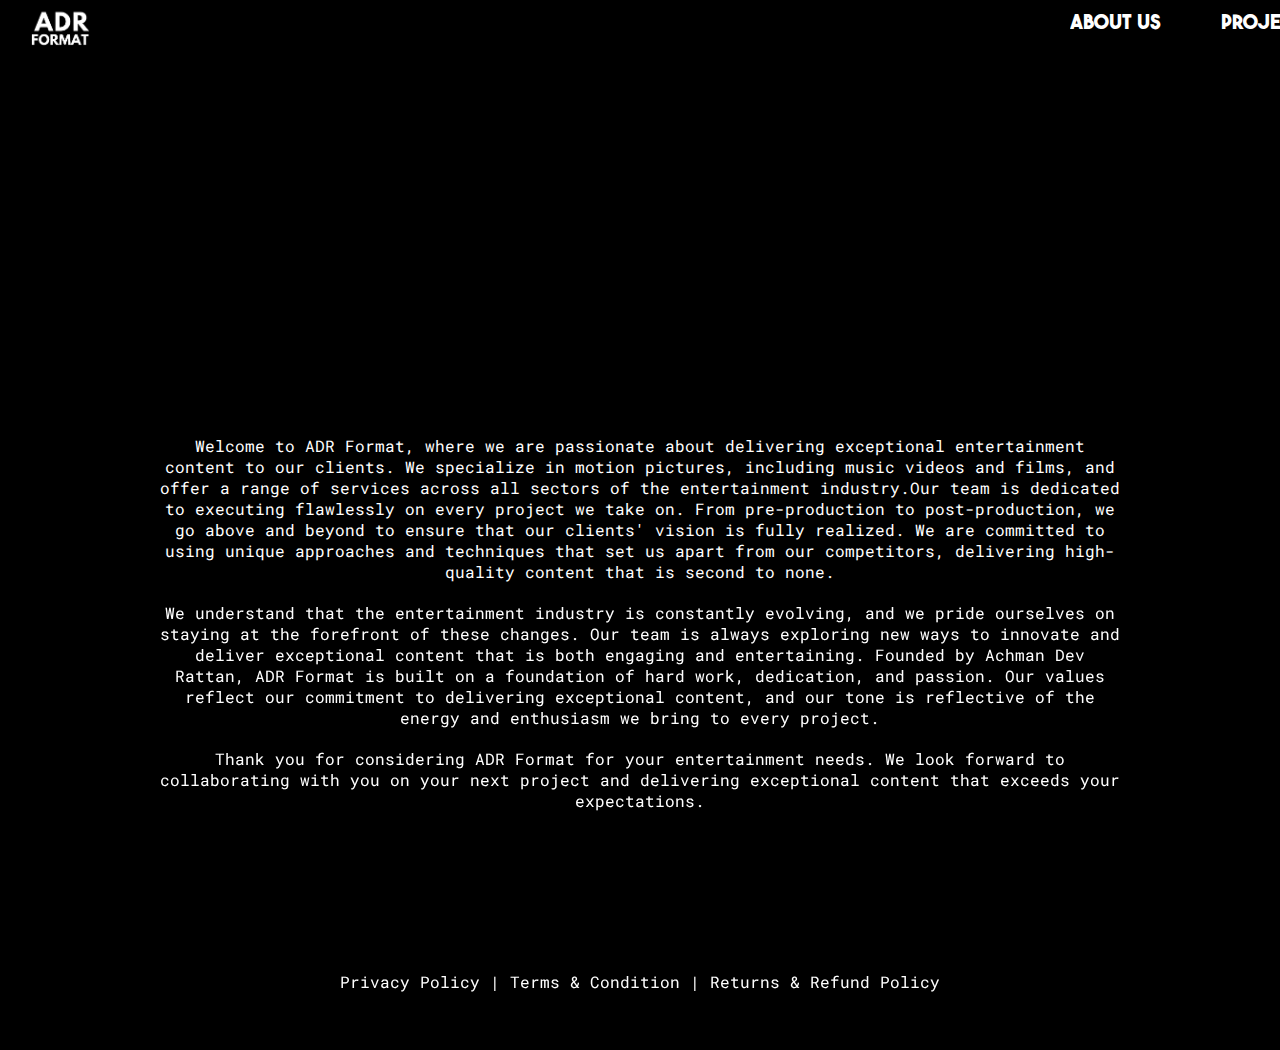
<file: about.html>
<!DOCTYPE html>
<html lang="en">
  <head>
    <meta charset="UTF-8" />
    <meta http-equiv="X-UA-Compatible" content="IE=edge" />
    <meta name="viewport" content="width=device-width, initial-scale=1.0" />
    <title>Document</title>
    <link rel="stylesheet" href="about.css" />
    <link rel="preconnect" href="https://fonts.googleapis.com" />
    <link rel="preconnect" href="https://fonts.gstatic.com" crossorigin />
    <link
      href="https://fonts.googleapis.com/css2?family=Roboto+Mono:wght@700&display=swap"
      rel="stylesheet"
    />
  </head>
  <body>
    <div class="navabar">
      <a href=""><img class="lg" src="ADR-removebg-preview.png" alt="" /></a>
      <ul class="menu">
        <a href="about.html" class="menuicon">About Us</a>
        <a href="projects.html" class="menuicon">Projects</a>
        <a href="" class="menuicon">Contact Us</a>
      </ul>
    </div>
    <div class="main">
      <p>
        Welcome to ADR Format, where we are passionate about delivering
        exceptional entertainment content to our clients. We specialize in
        motion pictures, including music videos and films, and offer a range of
        services across all sectors of the entertainment industry.Our team is
        dedicated to executing flawlessly on every project we take on. From
        pre-production to post-production, we go above and beyond to ensure that
        our clients' vision is fully realized. We are committed to using unique
        approaches and techniques that set us apart from our competitors,
        delivering high-quality content that is second to none.
      </p>

      <p>
        We understand that the entertainment industry is constantly evolving,
        and we pride ourselves on staying at the forefront of these changes. Our
        team is always exploring new ways to innovate and deliver exceptional
        content that is both engaging and entertaining. Founded by Achman Dev
        Rattan, ADR Format is built on a foundation of hard work, dedication,
        and passion. Our values reflect our commitment to delivering exceptional
        content, and our tone is reflective of the energy and enthusiasm we
        bring to every project.
      </p>

      <p>
        Thank you for considering ADR Format for your entertainment needs. We
        look forward to collaborating with you on your next project and
        delivering exceptional content that exceeds your expectations.
      </p>
      <div class="liscence">
        Privacy Policy | Terms & Condition | Returns & Refund Policy
      </div>
      <div class="links">
        <a href="" class="email"><img src="icons8-envelope-24 (1).png" alt=""></a>
        <a href="https://www.instagram.com/adrformat/" class="insta"><img src="icons8-instagram.svg" alt=""></a>
        <a href="https://www.youtube.com/@adrformat" class="yt"><img src="icons8-youtube (1).svg" alt=""></a>
      </div>
    </div>
    
  </body>
</html>
</file>
<file: about.css>
* {
  margin: 0;
  box-sizing: 0;
  overflow-x: hidden;
  background-color: black;
  overflow: hidden;
  align-content: center;
}
@font-face {
  font-family: bold;
  src: url(fonts/THEBOLDFONT\ 2022.otf);
}
.navabar {
  position: relative;
  width: 2000px;
  height: 60px;
  position: fixed;
}
.container {
  overflow-y: scroll;
  scroll-snap-type: y mandatory;
  height: 100vh;
}
.lg {
  width: 60px;
  height: auto;
  display: inline-block;
  position: relative;
  left: 30px;
}
.menu {
  display: flex;
  position: relative;
  left: 1000px;
  bottom: 50px;
}
.menu a {
  text-decoration: none;
  color: white;
  margin: 0px 30px;
  font-size: 20px;
  font-family: bold;
}
.main {
  width: 100%;
  height: 1000px;
  position: relative;
  top: 50px;
  overflow: hidden;
  border: 20px;
  background-color: rgba(0, 0, 0, 0.994);
  align-content: center;
}
.head {
  font-size: 100px;
  position: relative;
  font-family: bold;
  color: white;
}
.main p {
  color: white;
  font-family: "Roboto Mono", monospace;
  text-align: center;
  width: 75%;
  position: relative;
  top: 100px;
  margin: 20px auto;
  font-size: 16px;
}
.liscence {
  color: white;
  font-family: "Roboto Mono", monospace;
  position: relative;
  top: 240px;
  text-align: center;
}
.links {
  margin: auto;
  position: relative;
  left: 730px;
  top: 250px;
}
.email {
  position: relative;
  bottom: 2px;
  right: 3px;
}
.insta img {
  width: 30px;
}
.yt img {
  width: 30px;
}
</file>
